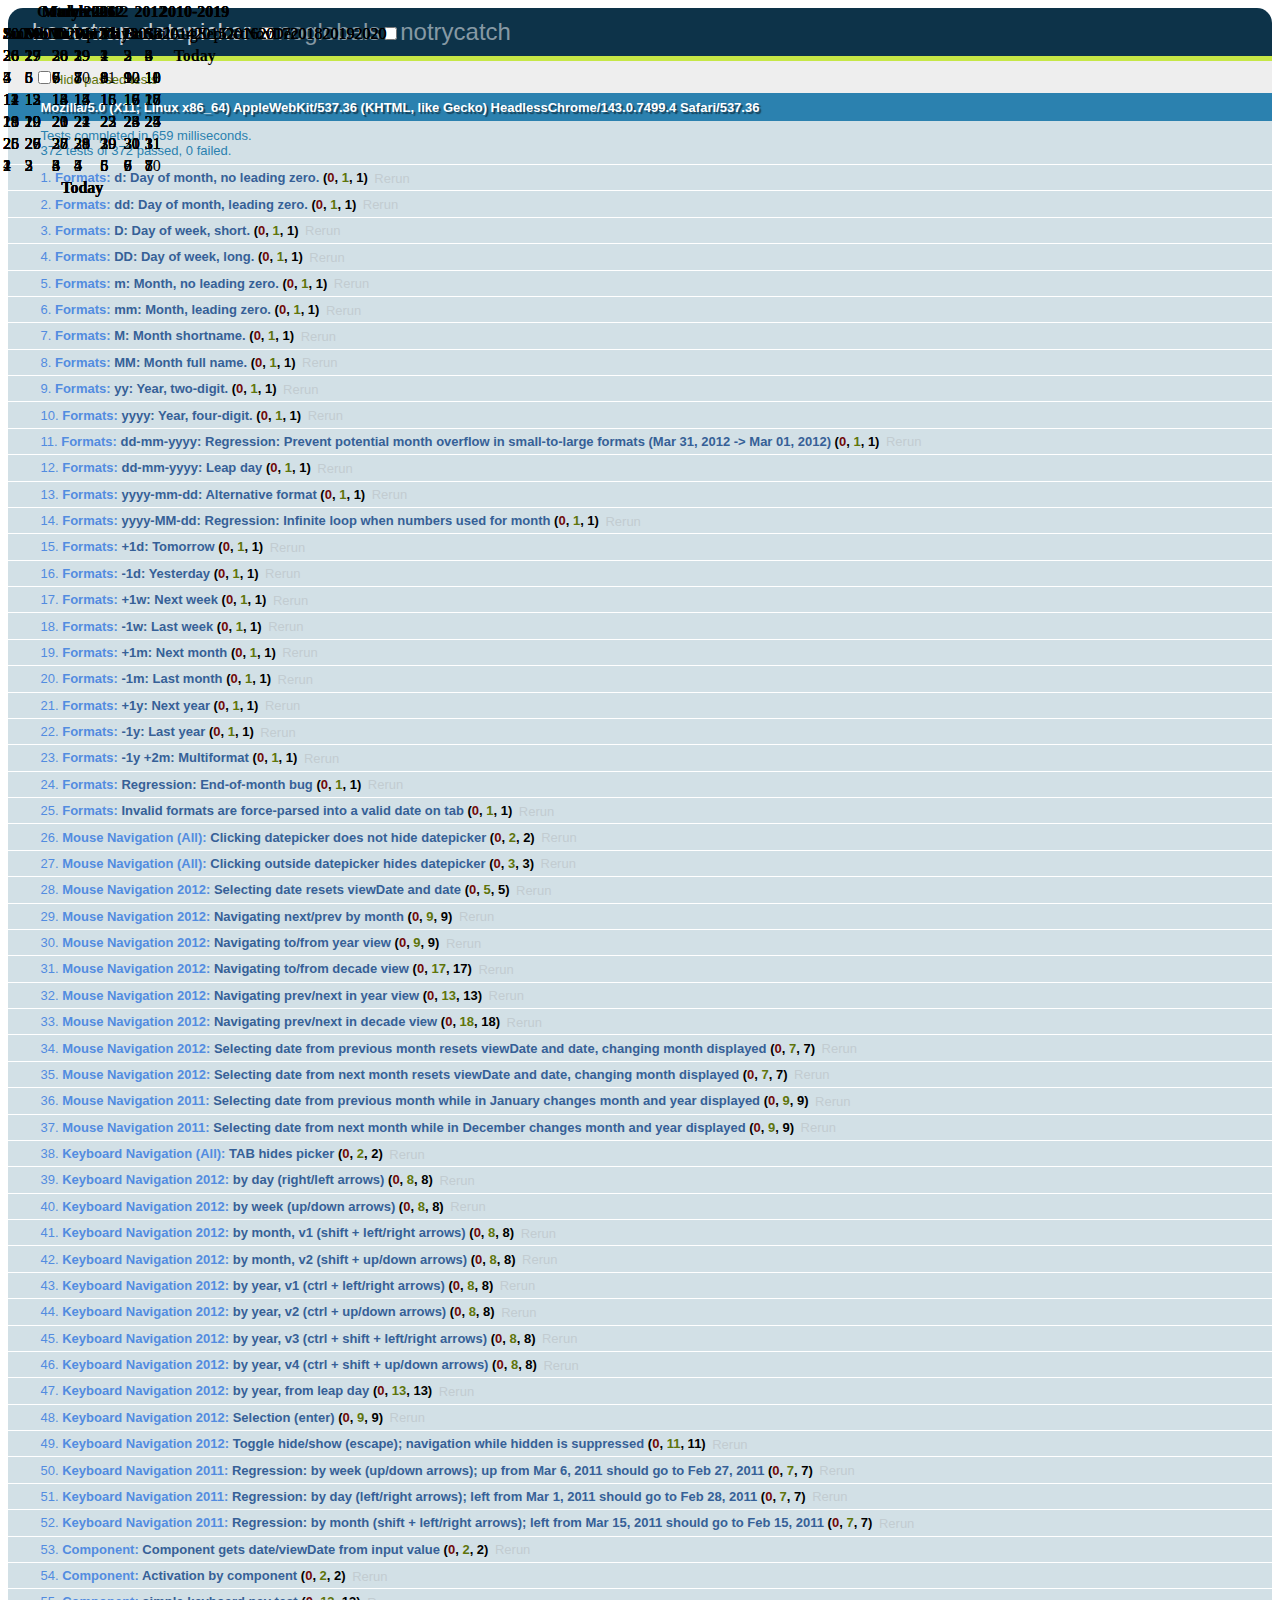
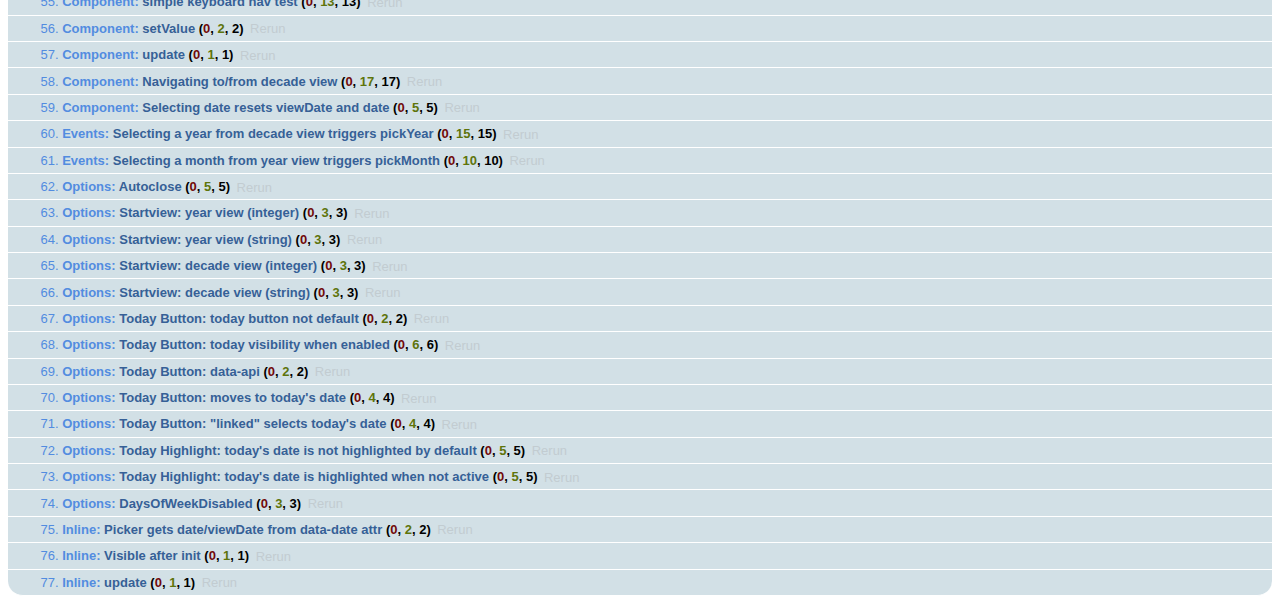
<file: vitalets-bootstrap-datepicker-c7af15b/tests/tests.html>
<!DOCTYPE html>
<html>
    <head>
        <link rel="stylesheet" href="assets/qunit.css" />
        <script src="assets/qunit.js"></script>
        <script src="assets/qunit-logging.js"></script> <!-- console.log for test failures -->
        <script src="assets/coverage.js"></script>
        <script src="assets/jquery-1.7.1.min.js"></script>
        <script src="../js/bootstrap-datepicker.js"></script>

        <style>
            .datepicker {
                /* Appended to body, abs-pos off the page */
                position: absolute;
                display: none;
                top: -9999em;
                left: -9999em;
            }
        </style>

        <!-- Utilities -->
        <script src="assets/utils.js"></script>
        <script src="assets/mock.js"></script>

        <!-- Test suites -->
        <script src="suites/formats.js"></script>
        <script src="suites/mouse_navigation/all.js"></script>
        <script src="suites/mouse_navigation/2012.js"></script>
        <script src="suites/mouse_navigation/2011.js"></script>
        <script src="suites/keyboard_navigation/all.js"></script>
        <script src="suites/keyboard_navigation/2012.js"></script>
        <script src="suites/keyboard_navigation/2011.js"></script>
        <script src="suites/component.js"></script>
        <script src="suites/events.js"></script>
        <script src="suites/options.js"></script>
        <script src="suites/inline.js"></script>
    </head>
    <body>
        <h1 id="qunit-header">bootstrap-datepicker</h1>
        <h2 id="qunit-banner"></h2>
        <div id="qunit-testrunner-toolbar"></div>
        <h2 id="qunit-userAgent"></h2>
        <ol id="qunit-tests"></ol>
        <div id="qunit-fixture"></div>
    </body>
</html>
</file>
<file: vitalets-bootstrap-datepicker-c7af15b/tests/assets/qunit.css>
/**
 * QUnit v1.5.0 - A JavaScript Unit Testing Framework
 *
 * http://docs.jquery.com/QUnit
 *
 * Copyright (c) 2012 John Resig, Jörn Zaefferer
 * Dual licensed under the MIT (MIT-LICENSE.txt)
 * or GPL (GPL-LICENSE.txt) licenses.
 */

/** Font Family and Sizes */

#qunit-tests, #qunit-header, #qunit-banner, #qunit-testrunner-toolbar, #qunit-userAgent, #qunit-testresult {
	font-family: "Helvetica Neue Light", "HelveticaNeue-Light", "Helvetica Neue", Calibri, Helvetica, Arial, sans-serif;
}

#qunit-testrunner-toolbar, #qunit-userAgent, #qunit-testresult, #qunit-tests li { font-size: small; }
#qunit-tests { font-size: smaller; }


/** Resets */

#qunit-tests, #qunit-tests ol, #qunit-header, #qunit-banner, #qunit-userAgent, #qunit-testresult {
	margin: 0;
	padding: 0;
}


/** Header */

#qunit-header {
	padding: 0.5em 0 0.5em 1em;

	color: #8699a4;
	background-color: #0d3349;

	font-size: 1.5em;
	line-height: 1em;
	font-weight: normal;

	border-radius: 15px 15px 0 0;
	-moz-border-radius: 15px 15px 0 0;
	-webkit-border-top-right-radius: 15px;
	-webkit-border-top-left-radius: 15px;
}

#qunit-header a {
	text-decoration: none;
	color: #c2ccd1;
}

#qunit-header a:hover,
#qunit-header a:focus {
	color: #fff;
}

#qunit-header label {
	display: inline-block;
}

#qunit-banner {
	height: 5px;
}

#qunit-testrunner-toolbar {
	padding: 0.5em 0 0.5em 2em;
	color: #5E740B;
	background-color: #eee;
}

#qunit-userAgent {
	padding: 0.5em 0 0.5em 2.5em;
	background-color: #2b81af;
	color: #fff;
	text-shadow: rgba(0, 0, 0, 0.5) 2px 2px 1px;
}


/** Tests: Pass/Fail */

#qunit-tests {
	list-style-position: inside;
}

#qunit-tests li {
	padding: 0.4em 0.5em 0.4em 2.5em;
	border-bottom: 1px solid #fff;
	list-style-position: inside;
}

#qunit-tests.hidepass li.pass, #qunit-tests.hidepass li.running  {
	display: none;
}

#qunit-tests li strong {
	cursor: pointer;
}

#qunit-tests li a {
	padding: 0.5em;
	color: #c2ccd1;
	text-decoration: none;
}
#qunit-tests li a:hover,
#qunit-tests li a:focus {
	color: #000;
}

#qunit-tests ol {
	margin-top: 0.5em;
	padding: 0.5em;

	background-color: #fff;

	border-radius: 15px;
	-moz-border-radius: 15px;
	-webkit-border-radius: 15px;

	box-shadow: inset 0px 2px 13px #999;
	-moz-box-shadow: inset 0px 2px 13px #999;
	-webkit-box-shadow: inset 0px 2px 13px #999;
}

#qunit-tests table {
	border-collapse: collapse;
	margin-top: .2em;
}

#qunit-tests th {
	text-align: right;
	vertical-align: top;
	padding: 0 .5em 0 0;
}

#qunit-tests td {
	vertical-align: top;
}

#qunit-tests pre {
	margin: 0;
	white-space: pre-wrap;
	word-wrap: break-word;
}

#qunit-tests del {
	background-color: #e0f2be;
	color: #374e0c;
	text-decoration: none;
}

#qunit-tests ins {
	background-color: #ffcaca;
	color: #500;
	text-decoration: none;
}

/*** Test Counts */

#qunit-tests b.counts                       { color: black; }
#qunit-tests b.passed                       { color: #5E740B; }
#qunit-tests b.failed                       { color: #710909; }

#qunit-tests li li {
	margin: 0.5em;
	padding: 0.4em 0.5em 0.4em 0.5em;
	background-color: #fff;
	border-bottom: none;
	list-style-position: inside;
}

/*** Passing Styles */

#qunit-tests li li.pass {
	color: #5E740B;
	background-color: #fff;
	border-left: 26px solid #C6E746;
}

#qunit-tests .pass                          { color: #528CE0; background-color: #D2E0E6; }
#qunit-tests .pass .test-name               { color: #366097; }

#qunit-tests .pass .test-actual,
#qunit-tests .pass .test-expected           { color: #999999; }

#qunit-banner.qunit-pass                    { background-color: #C6E746; }

/*** Failing Styles */

#qunit-tests li li.fail {
	color: #710909;
	background-color: #fff;
	border-left: 26px solid #EE5757;
	white-space: pre;
}

#qunit-tests > li:last-child {
	border-radius: 0 0 15px 15px;
	-moz-border-radius: 0 0 15px 15px;
	-webkit-border-bottom-right-radius: 15px;
	-webkit-border-bottom-left-radius: 15px;
}

#qunit-tests .fail                          { color: #000000; background-color: #EE5757; }
#qunit-tests .fail .test-name,
#qunit-tests .fail .module-name             { color: #000000; }

#qunit-tests .fail .test-actual             { color: #EE5757; }
#qunit-tests .fail .test-expected           { color: green;   }

#qunit-banner.qunit-fail                    { background-color: #EE5757; }


/** Result */

#qunit-testresult {
	padding: 0.5em 0.5em 0.5em 2.5em;

	color: #2b81af;
	background-color: #D2E0E6;

	border-bottom: 1px solid white;
}
#qunit-testresult .module-name {
	font-weight: bold;
}

/** Fixture */

#qunit-fixture {
	position: absolute;
	top: -10000px;
	left: -10000px;
	width: 1000px;
	height: 1000px;
}
</file>
